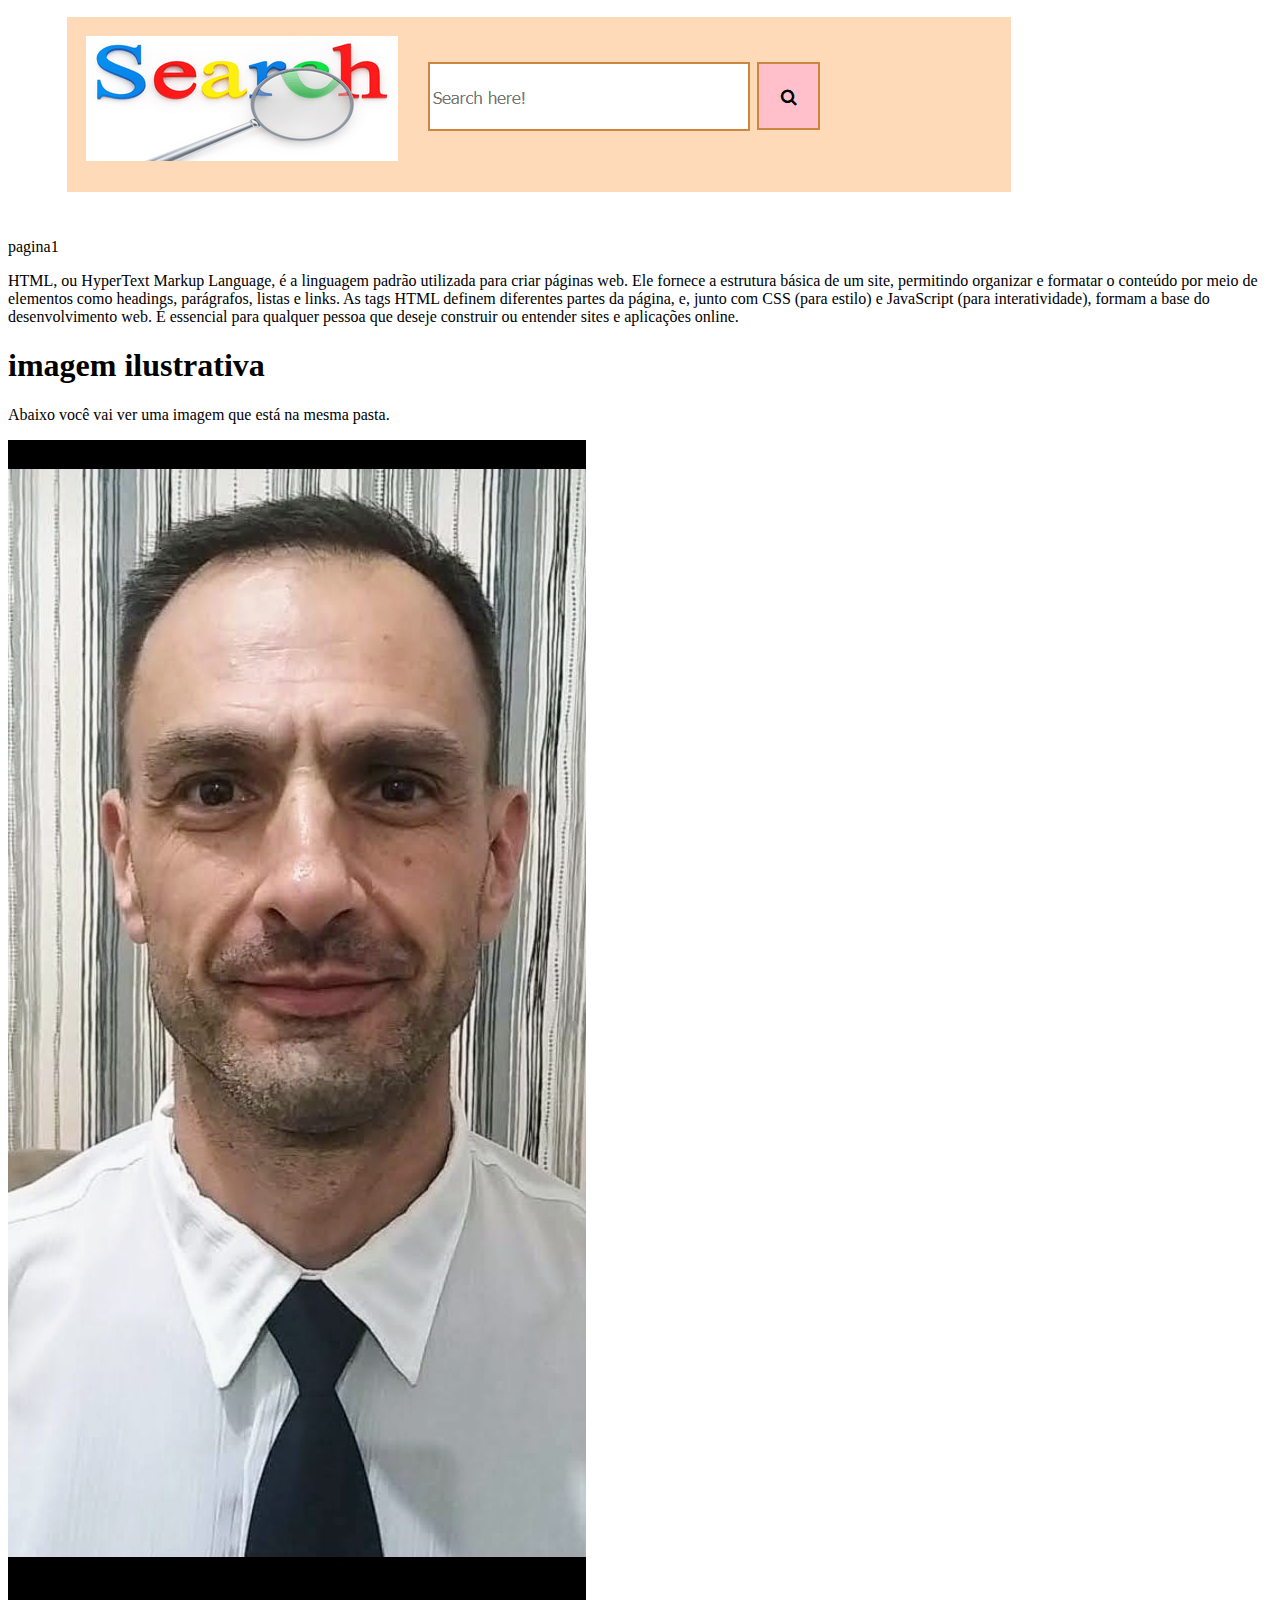
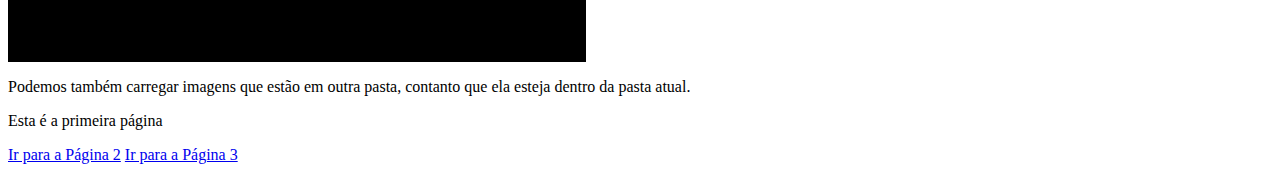
<file: index.html>
</DOCTYPE>
    <html>
    <head>
        <title>Página 1</title>
     </head>
    <body>
        <hl>pagina1</hl>
         <img src="cabecalho.png" alt="Logo do HTML5">
        <p>HTML, ou HyperText Markup Language, é a linguagem padrão utilizada para criar páginas web. Ele fornece a estrutura básica de um site, permitindo organizar e formatar o conteúdo por meio de elementos como headings, parágrafos, listas e links. As tags HTML definem diferentes partes da página, e, junto com CSS (para estilo) e JavaScript (para interatividade), formam a base do desenvolvimento web. É essencial para qualquer pessoa que deseje construir ou entender sites e aplicações online.
            <h1>imagem ilustrativa</h1>
            <p>Abaixo você vai ver uma imagem que está na mesma pasta.</p>
            <img src="fotorodrigo.png">
           
        <p>Podemos também carregar imagens que estão em outra pasta, contanto que ela esteja dentro da pasta atual.</p>
        
        


        </p>
        <p>Esta é a primeira página</p>
        <a href="pagina2">Ir para a Página 2</a>
        <a href="pagina3">Ir para a Página 3 </a>
    
    </body>
    
    </DOCTYPE>
</file>
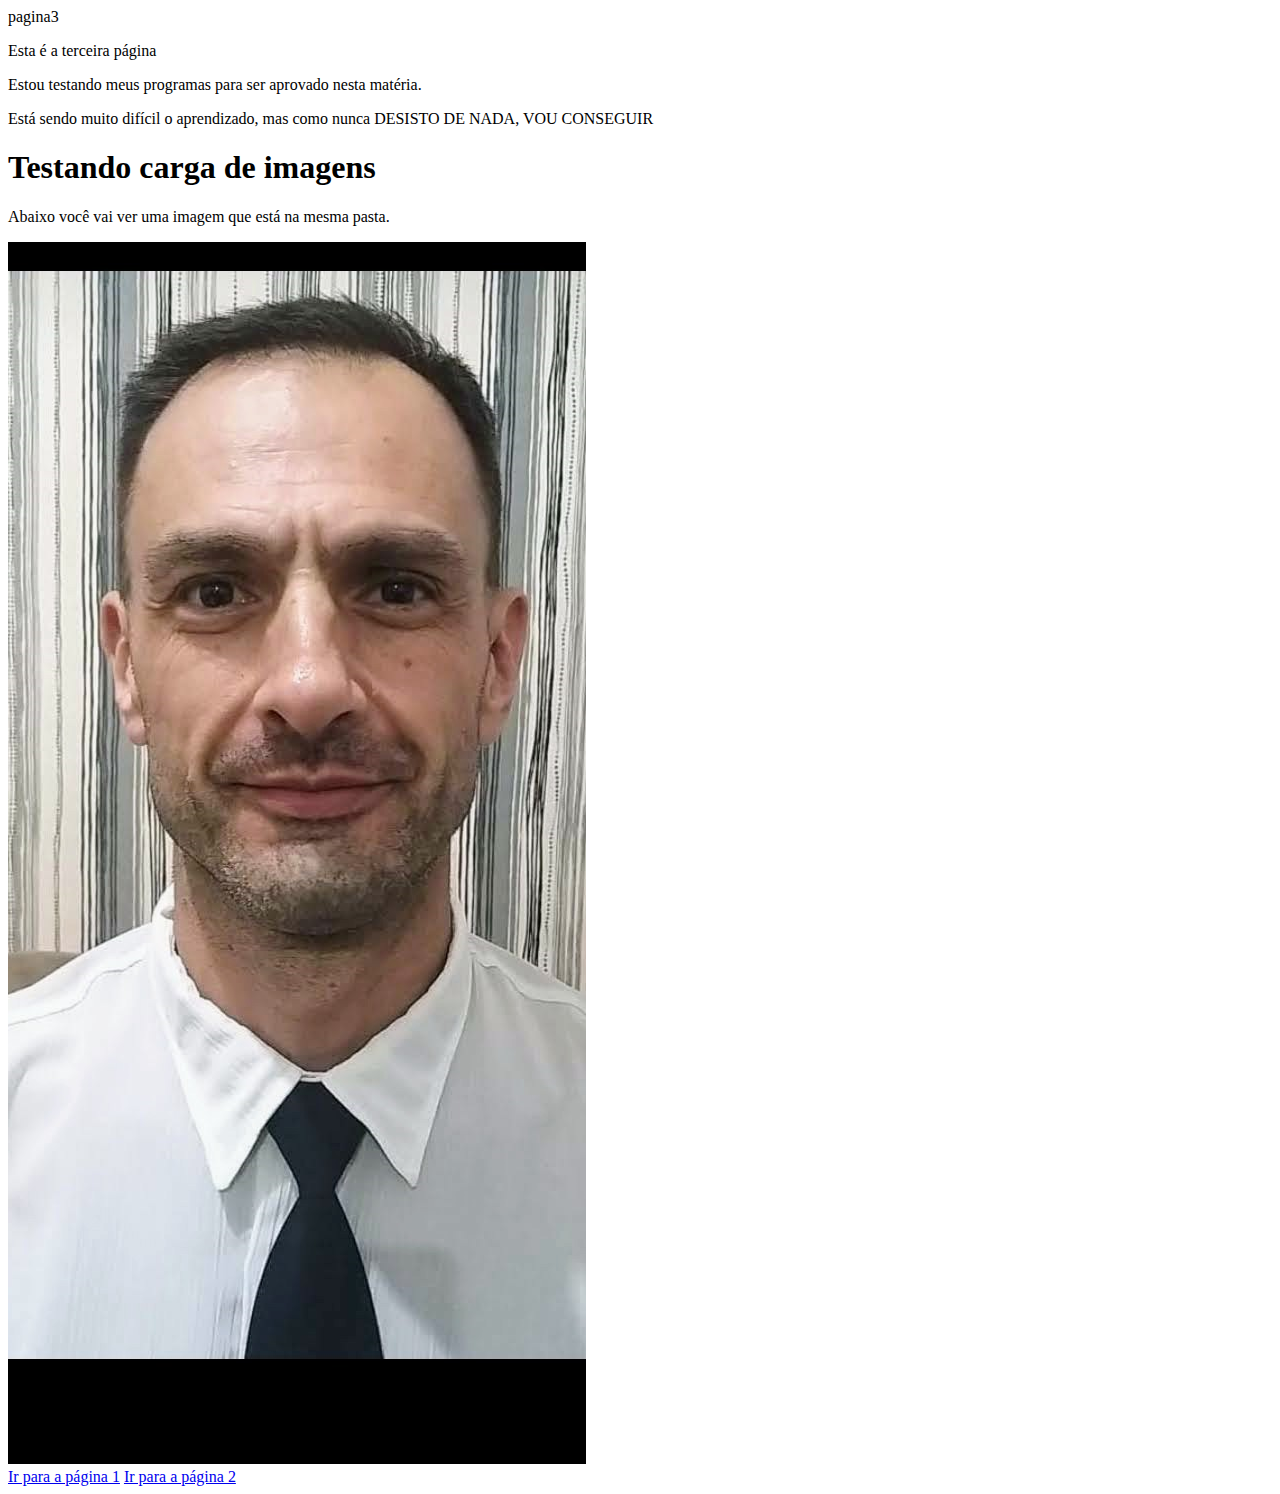
<file: pagina3.html>
<!DOCTYPE html>
<html lang="en">
<head>
    <meta charset="UTF-8">
    <meta name="viewport" content="width=device-width, initial-scale=1.0">
    <title>pagina3</title>
</head>
<body>
    <hl>pagina3</hl>
    <p>Esta é a terceira página</p>
    <p>Estou testando meus programas para ser aprovado nesta matéria.

    </p>
    <p>Está sendo muito difícil o aprendizado, mas como nunca DESISTO DE NADA, VOU CONSEGUIR</p>
    <h1>Testando carga de imagens</h1>
        <p>Abaixo você vai ver uma imagem que está na mesma pasta.</p>
        <img src="fotorodrigo.png" alt="minhafoto">
   

<br>


<a href="index.html">Ir para a página 1</a>
<a href="pagina2">Ir para a página 2</a>

</body>
</html>
</file>
